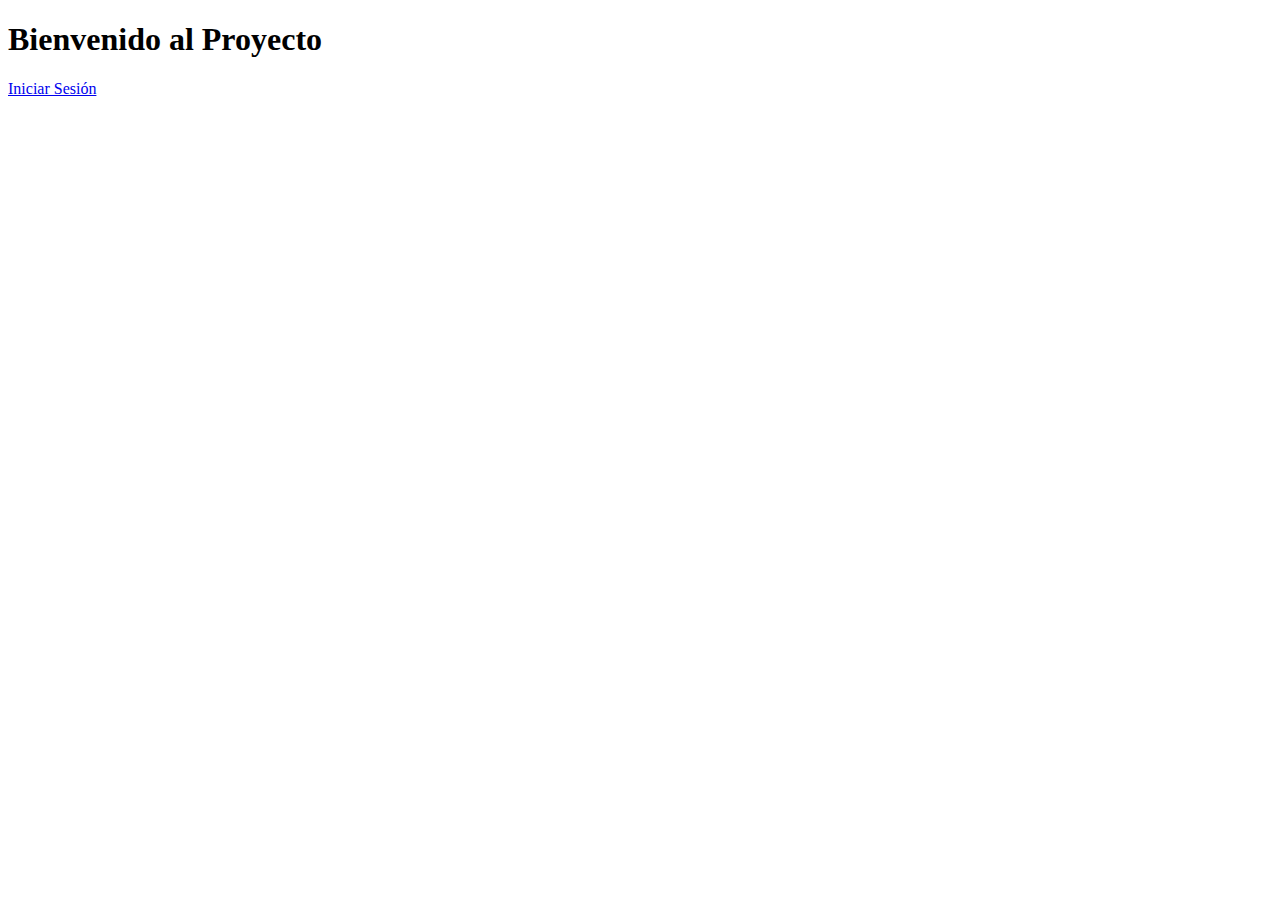
<file: Python/modulo3_leccion1/templates/index.html>
<!DOCTYPE html>
<html lang="en">
<head>
    <meta charset="UTF-8">
    <title>Inicio</title>
</head>
<body>
    <h1>Bienvenido al Proyecto</h1>
    <p><a href="{{ url_for('login') }}">Iniciar Sesión</a></p>
</body>
</html>
</file>
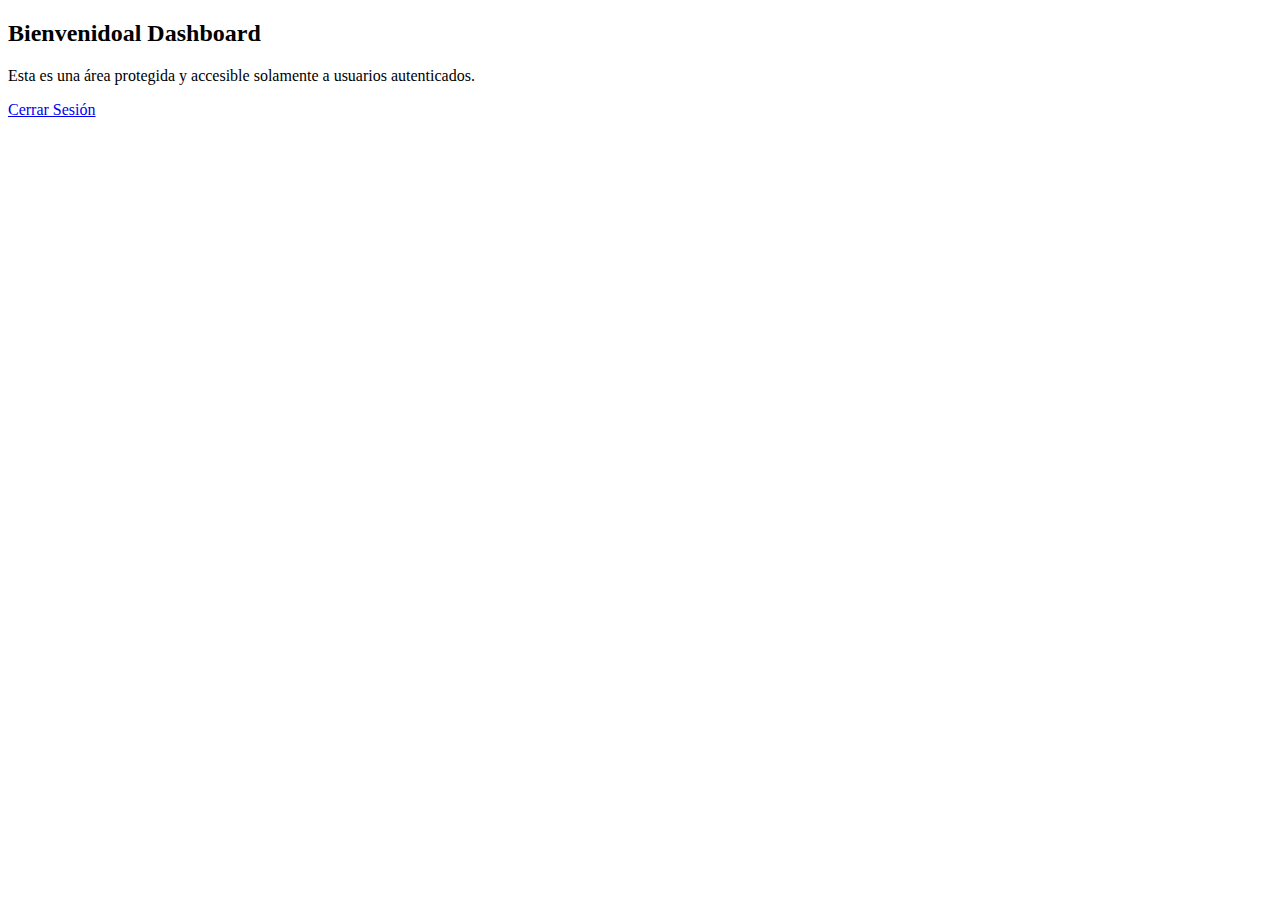
<file: Python/modulo3_leccion1/templates/dashboard.html>
<!DOCTYPE html>
<html lang="en">
<head>
    <meta charset="UTF-8">
    <title>Dashboard</title>
</head>
<body>
    <h2>Bienvenidoal Dashboard</h2>
    <p>Esta es una área protegida y accesible solamente a usuarios autenticados.</p>
    <a href="{{ url_for('logout') }}">Cerrar Sesión</a>
</body>
</html>
</file>
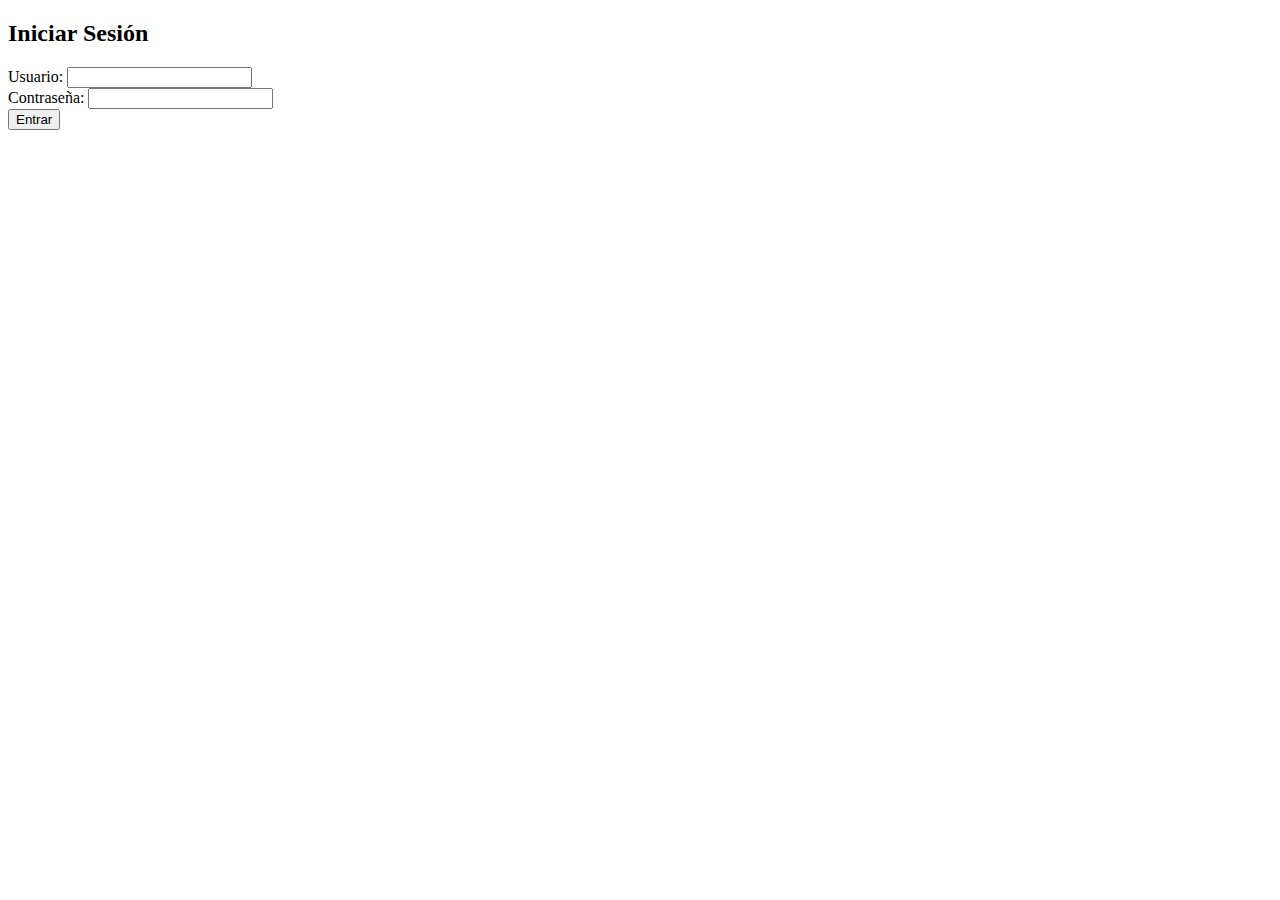
<file: Python/modulo3_leccion1/templates/login.html>
<!DOCTYPE html>
<html lang="en">
<head>
    <meta charset="UTF-8">
    <title>Login</title>
</head>
<body>
    <h2>Iniciar Sesión</h2>
    <form method="POST">
        <label for="username">Usuario:</label>
        <input type="text" id="username" name="username" required><br>
        <label for="password">Contraseña:</label>
        <input type="password" id="password" name="password" required><br>
        <button type="submit">Entrar</button>
    </form>
</body>
</html>
</file>
